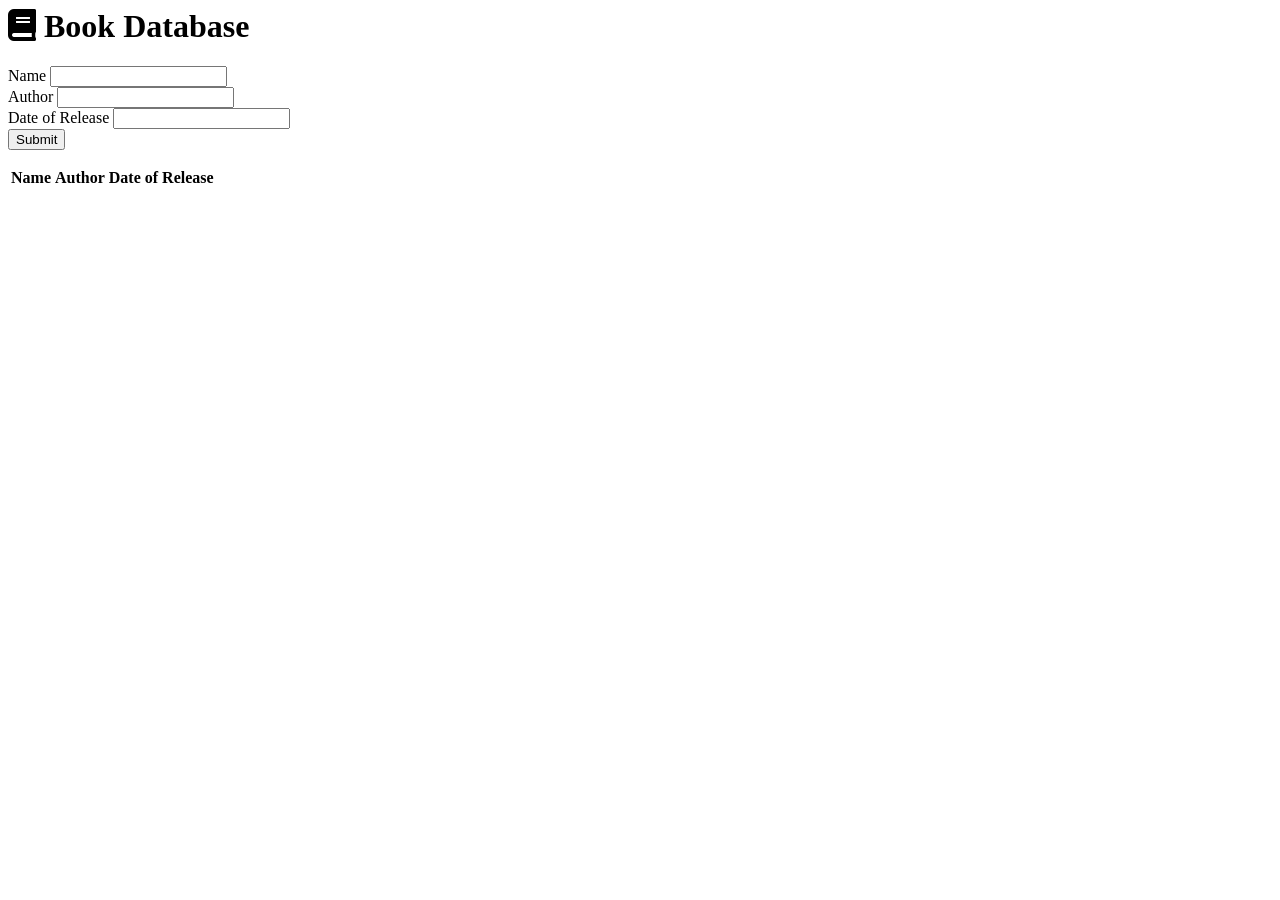
<file: Book database/index.html>
<html>
    <head>
        <title>Book Database</title>
        <meta charset="UTF-8" />
        <meta name="viewport" content="width=device-width, initial-scale=1.0" />
        <link rel="stylesheet" href="https://use.fontawesome.com/releases/v5.6.3/css/all.css" />
        <link rel="stylesheet" href="https://bootswatch.com/4/flatly/bootstrap.min.css" />
    </head>

    <body>
        <h1 class="text-center">
            <i class="fas fa-book text-centre"></i>
            Book Database
        </h1>

        <form id="formid" class="container">
            <div class="form-group">
                <label>Name</label>
                <input id="nameimp" class="form-control"></input>
            </div>
            <div class="form-group">
                <label>Author</label>
                <input id="authorimp" class="form-control"></input>
            </div>
            <div class="form-group">
                <label>Date of Release</label>
                <input id="dateimp" class="form-control"></input>
            </div>
            <input class="btn btn-block btn-primary" type="submit">
        </form>

        <table class="table table-striped mt-5 container-fluid text-center">
            <thead class="thead-dark">
                <tr>
                    <th>Name</th>
                    <th>Author</th>
                    <th>Date of Release</th>
                </tr>
            </thead>
            <tbody id="tb"></tbody>
        </table>
        <script src="script.js"></script>
    </body>
</html>
</file>
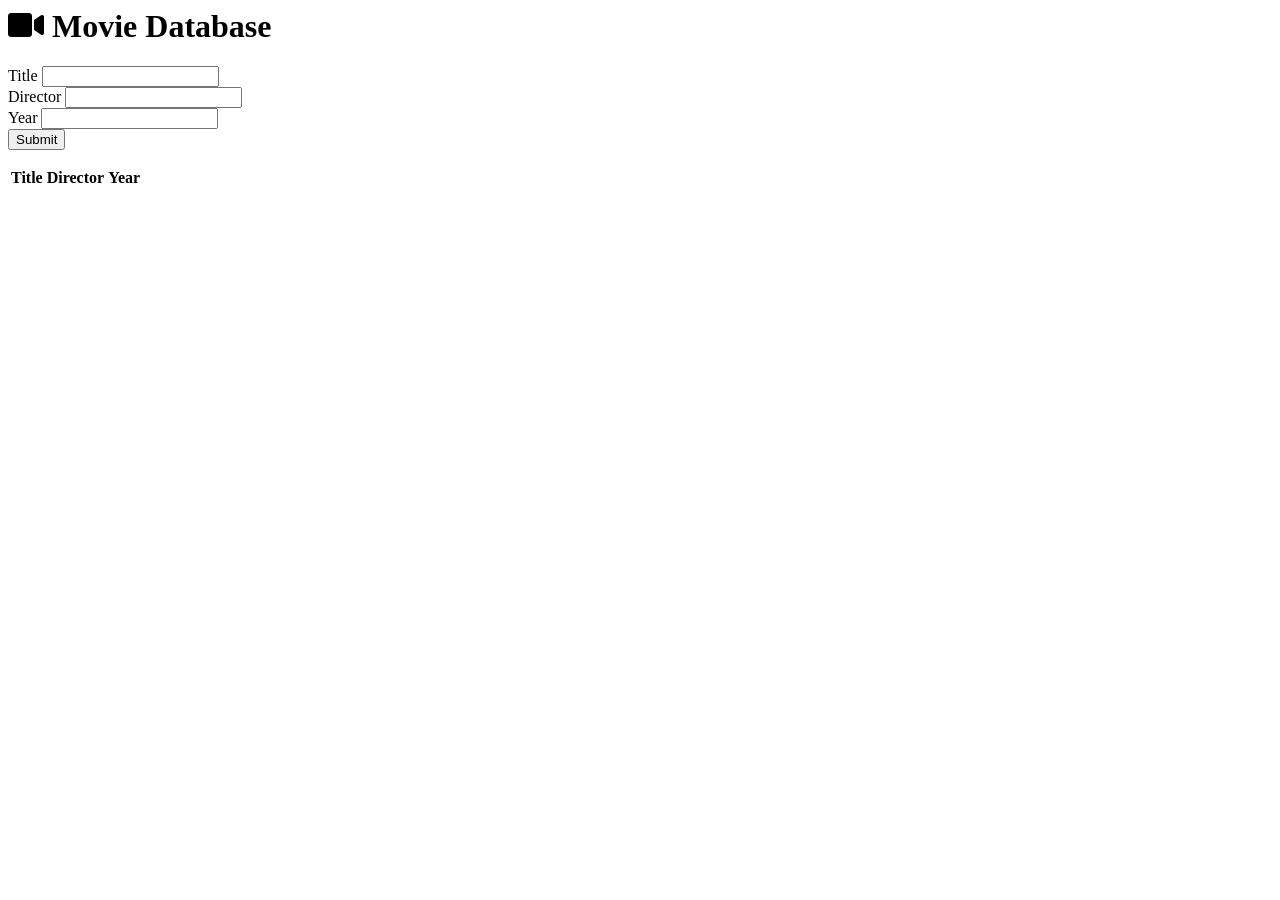
<file: Movie database/index.html>
<html>
    <head>
        <title>
            Movie Database
        </title>
        <meta charset="UTF-8" />
<meta name="viewport" content="width=device-width, initial-scale=1.0" />
<link rel="stylesheet" href="https://use.fontawesome.com/releases/v5.6.3/css/all.css" />
<link rel="stylesheet" href="https://bootswatch.com/4/yeti/bootstrap.min.css" />

    </head>

   
    <body>
        <h1 class="text-center">
        <i class="fas fa-video text-centre " ></i>
        Movie Database </h1>

     <form id="formid" class="container"> 
    <div class="form-group">
<label>Title</label>
<input id = "titleimp" class="form-control"> </input>
    </div>
    <div class="form-group">
        <label>Director</label>
        <input id = "directorimp" class="form-control"> </input>
            </div>
            <div class="form-group">
                <label>Year</label>
                <input id = "yearimp"class="form-control"> </input>
                    </div>
    <input class="btn btn-block btn-secondary" type="submit">
     </form>

    <table class="table table-striped mt-5 container-fluid text-center">  
    <thead>
        <tr>
            <th>Title</th>
            <th>Director</th>
            <th>Year</th>
        </tr>
    </thead>
     <tbody id = tb>

     </tbody>   
    </table>
    <script src="script.js"></script>
    </body>
</html>
</file>
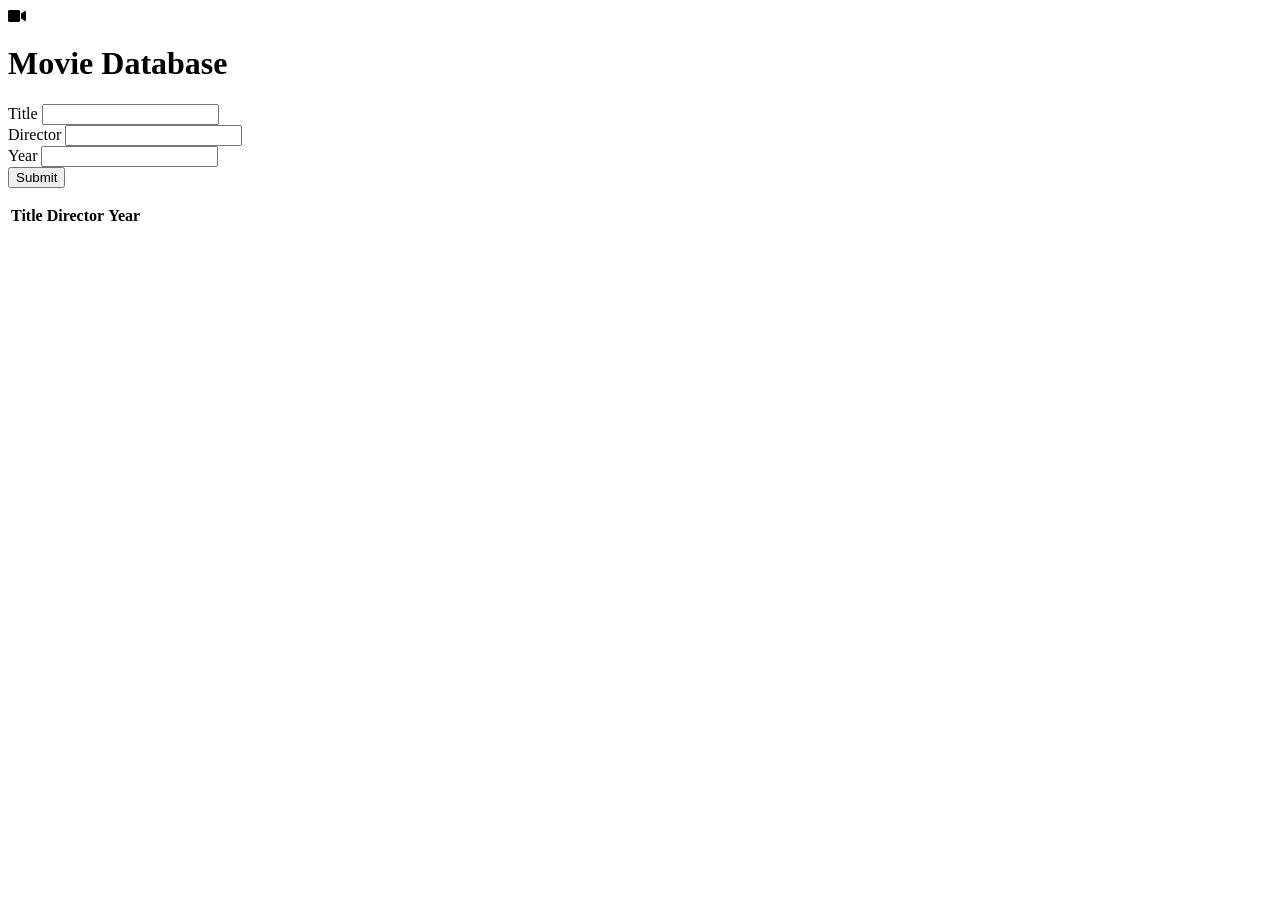
<file: OOPS2/index.html>
<html>
    <head>
        <title>
            Movie Database
        </title>
        <meta charset="UTF-8" />
<meta name="viewport" content="width=device-width, initial-scale=1.0" />
<link rel="stylesheet" href="https://use.fontawesome.com/releases/v5.6.3/css/all.css" />
<link rel="stylesheet" href="https://bootswatch.com/4/yeti/bootstrap.min.css" />
    </head>
    <body>
        
        <i class="fas fa-video text-centre " ></i>
        <h1 class="text-center">Movie Database </h1>

     <form class="container"> 
    <div class="form-group">
<label>Title</label>
<input class="form-control"> </input>
    </div>
    <div class="form-group">
        <label>Director</label>
        <input class="form-control"> </input>
            </div>
            <div class="form-group">
                <label>Year</label>
                <input class="form-control"> </input>
                    </div>
    <input class="btn btn-block btn-secondary" type="submit">
     </form>

    <table class="table table-striped mt-5 container-fluid text-center">  
    <thead>
        <tr>
            <th>Title</th>
            <th>Director</th>
            <th>Year</th>
        </tr>
    </thead>
     <tbody></tbody>   
    </table>
    </body>
</html>
</file>
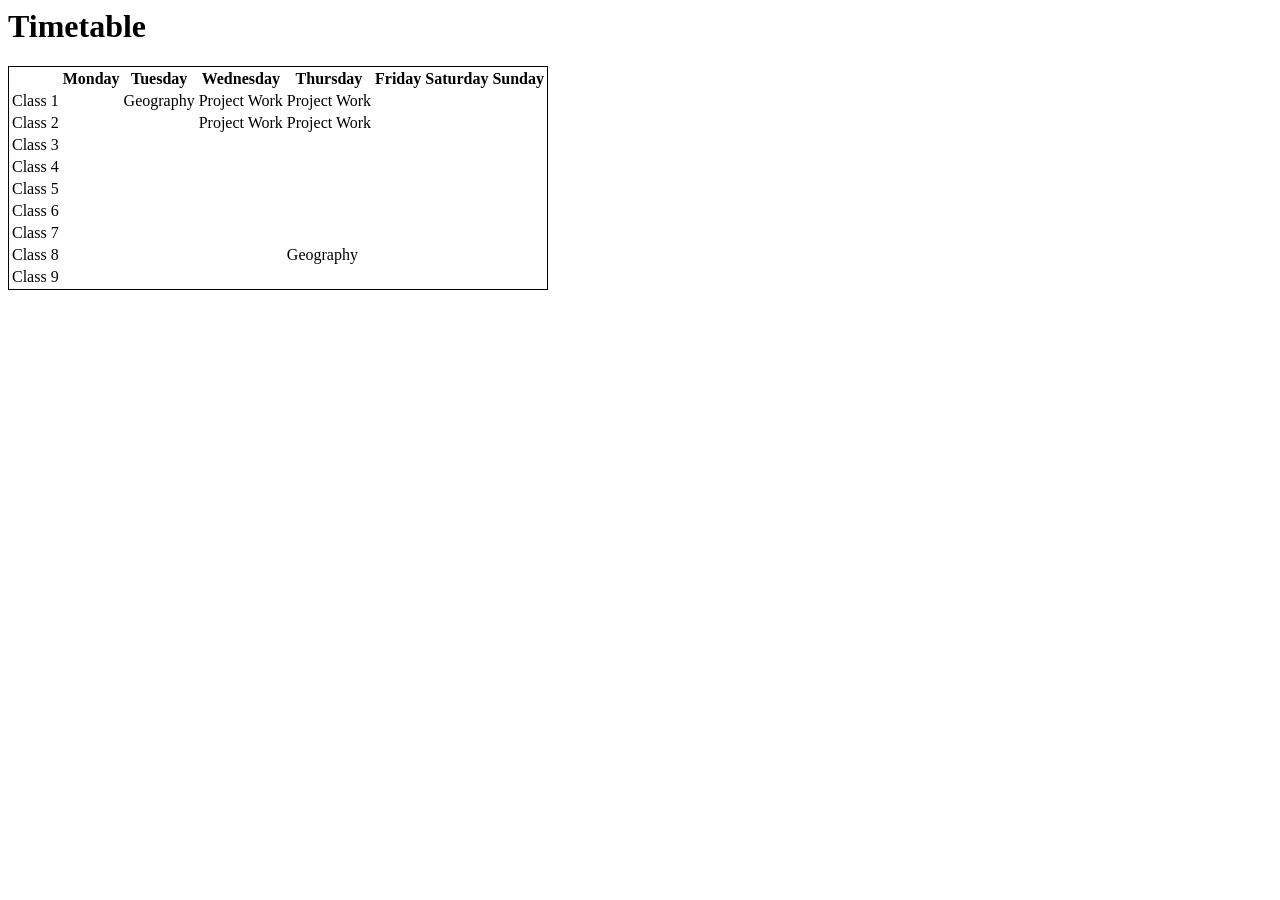
<file: simple timetable/index.html>
<html>
    <head>
        <title>Timetable</title>
       <link rel="stylesheet" href="style.css">
    </head>

    <body>
        <h1>Timetable</h1>

        <table class="container" >
            <thead class="thead-dark">
                <tr>
                    <th></th>
                    <th>Monday</th>
                    <th>Tuesday</th>
                    <th>Wednesday</th>
                    <th>Thursday</th>
                    <th>Friday</th>
                    <th>Saturday</th>
                    <th>Sunday</th>
                </tr>
            </thead>
            <tbody>
                <tr>
                    <td>Class 1</td>
                    <td></td><td>Geography</td><td>Project Work</td><td>Project Work</td><td></td><td></td><td></td>
                </tr>
                <tr>
                    <td>Class 2</td>
                    <td></td><td></td><td>Project Work</td><td>Project Work</td><td></td><td></td><td></td>
                </tr>
                <tr>
                    <td>Class 3</td>
                    <td></td><td></td><td></td><td></td><td></td><td></td><td></td>
                </tr>
                <tr>
                    <td>Class 4</td>
                    <td></td><td></td><td></td><td></td><td></td><td></td><td></td>
                </tr>
                <tr>
                    <td>Class 5</td>
                    <td></td><td></td><td></td><td></td><td></td><td></td><td></td>
                </tr>
                <tr>
                    <td>Class 6</td>
                    <td></td><td></td><td></td><td></td><td></td><td></td><td></td>
                </tr>
                <tr>
                    <td>Class 7</td>
                    <td></td><td></td><td></td><td></td><td></td><td></td><td></td>
                </tr>
                <tr>
                    <td>Class 8</td>
                    <td></td><td></td><td></td><td>Geography</td><td></td><td></td><td></td>
                </tr>
                <tr>
                    <td>Class 9</td>
                    <td></td><td></td><td></td><td></td><td></td><td></td><td></td>
                </tr>
            </tbody>
        </table>
    </body>
</html>
</file>
<file: simple timetable/style.css>
table {
    border:1px solid black;
    
}
</file>
